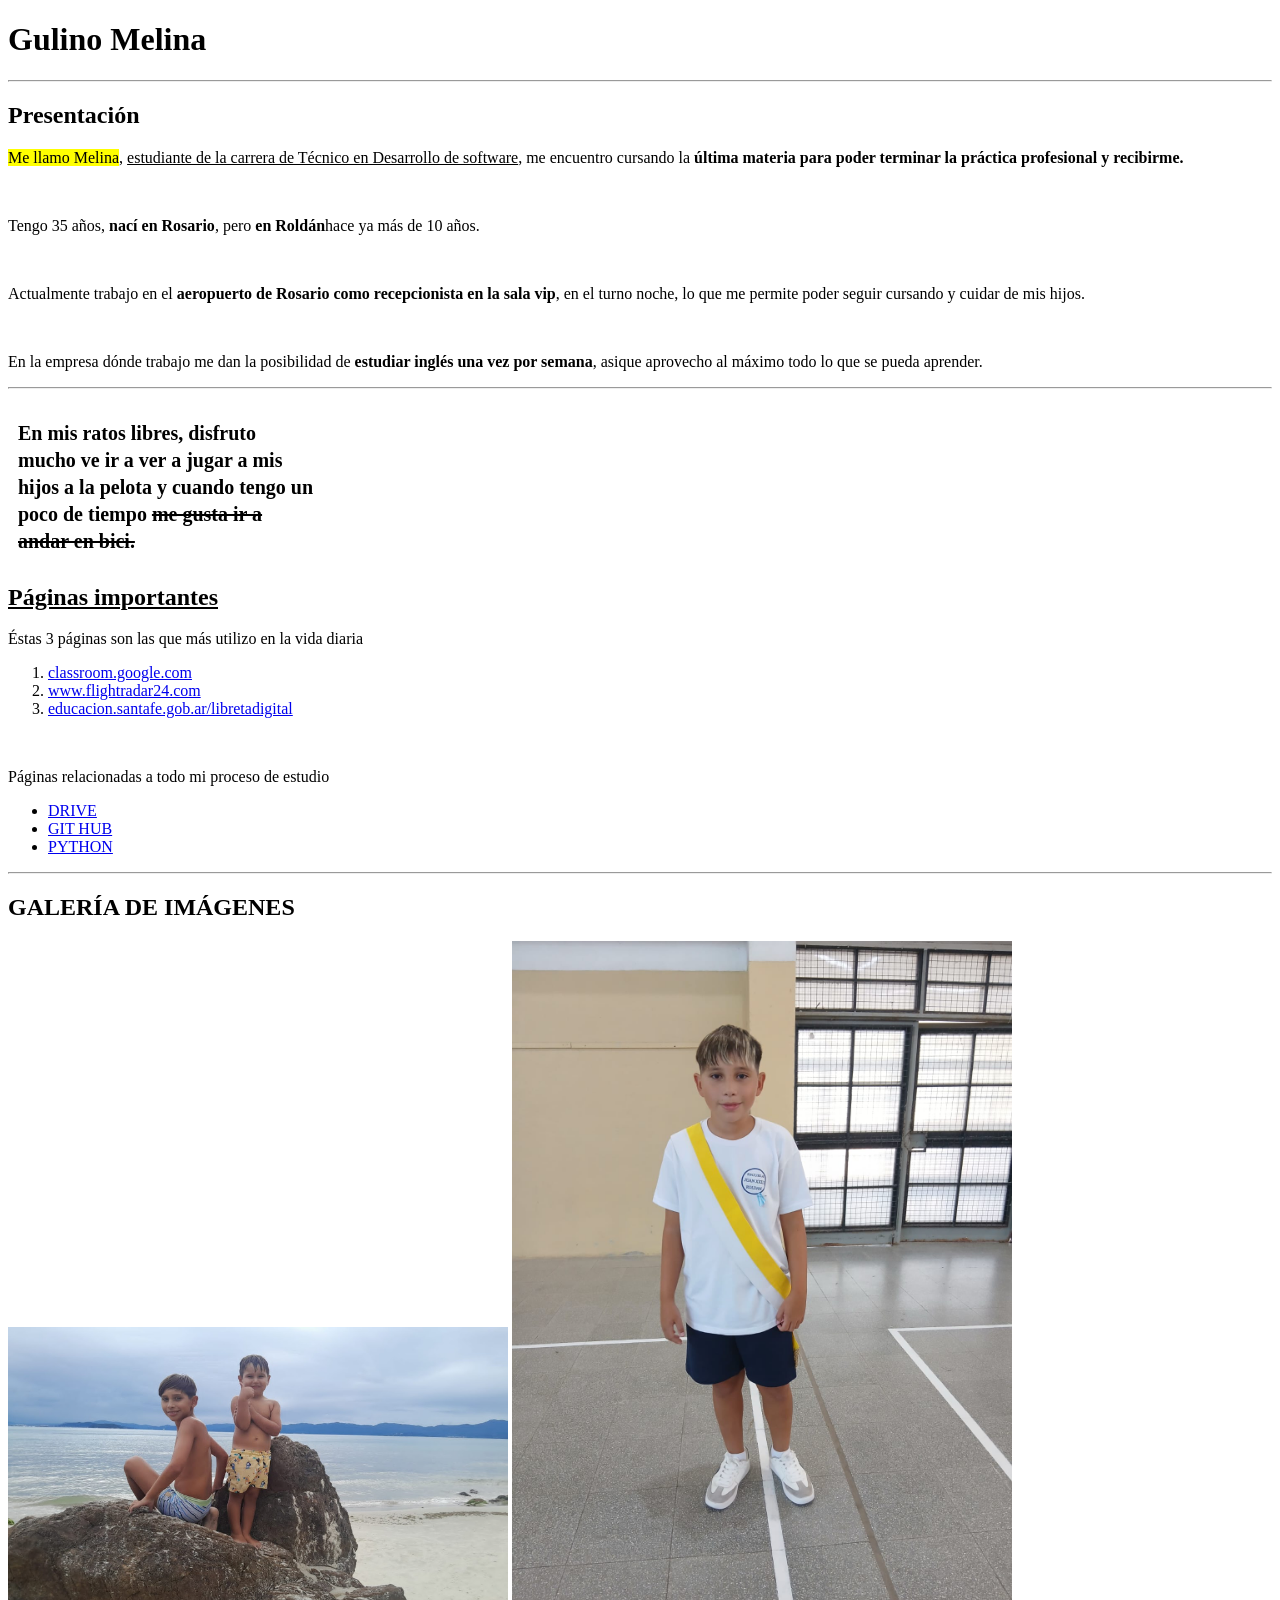
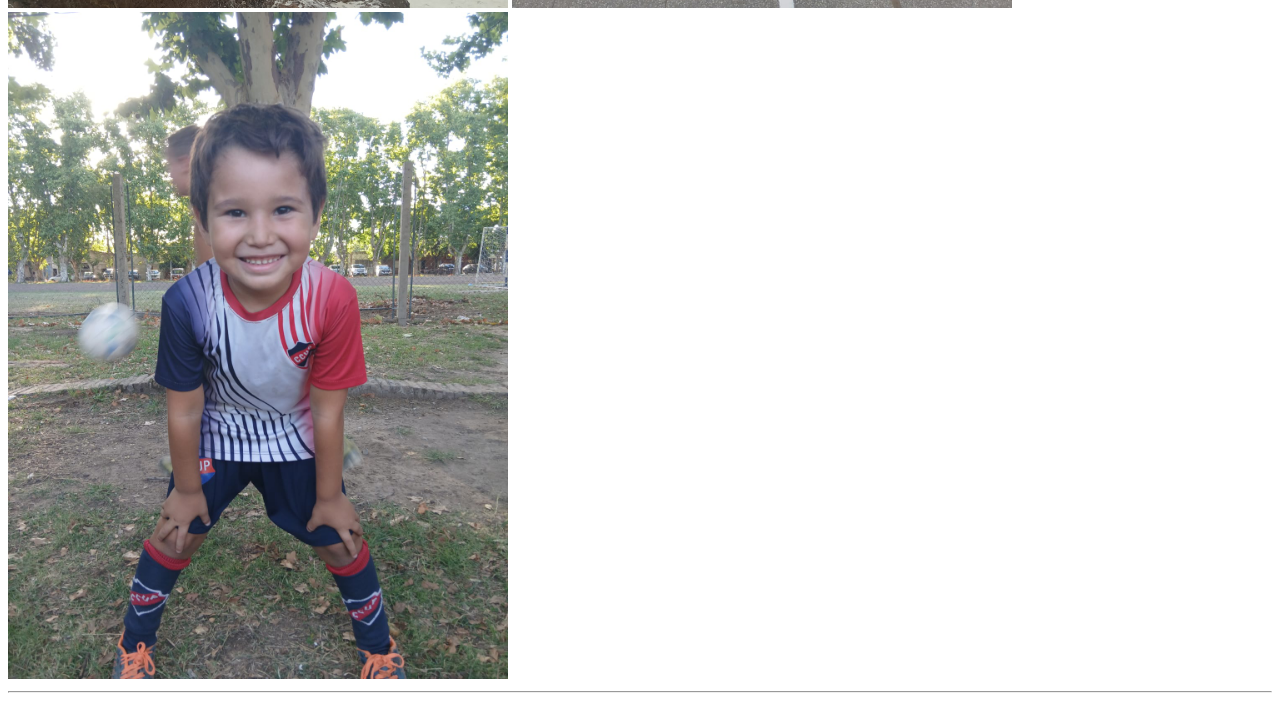
<file: index.html>
<!DOCTYPE html>
<html lang="en">
<head>
    <meta charset="UTF-8">
    <meta name="viewport" content="width=device-width, initial-scale=1.0">
    <title>Mi Primer Página web</title>
</head>
<body>
    <h1><strong>Gulino Melina</strong></h1>
    <hr>
    <h2>Presentación</h2>
    <p><mark>Me llamo Melina</mark>, <ins> estudiante de la carrera de Técnico en Desarrollo de software</ins>, me encuentro cursando la <b>última materia para poder terminar la práctica profesional y recibirme.</b></p><br>
    <p> Tengo 35 años, <b>nací en Rosario</b>, pero <b> en Roldán</b>hace ya más de 10 años.</p><br>
    <p>Actualmente trabajo en el <b>aeropuerto de Rosario como recepcionista en la sala vip</b>, en el turno noche, lo que me permite poder seguir cursando y cuidar de mis hijos.</p><br>
    <p>En la empresa dónde trabajo me dan la posibilidad de <b>estudiar inglés una vez por semana</b>, asique aprovecho al máximo todo lo que se pueda aprender.</p>
    <hr>
    <h2><div style="width:300px;padding:10px;"><small><strong>En mis ratos libres, disfruto mucho ve ir a ver a jugar a mis hijos a la pelota y cuando tengo un poco de tiempo <del>me gusta ir a andar en bici.</del></strong></small></pre></div></h2>
    <h2><ins>Páginas importantes</ins></h2>
    <p>Éstas 3 páginas son las que más utilizo en la vida diaria</p>
    <ol>
        <li><a href="https://crossracerplus.com/signin" target="_blank">classroom.google.com</li>
        <li><a href="https://www.flightradar24.com/" target="_blank">www.flightradar24.com</a></li>
        <li><a href="https://educacion.santafe.gob.ar" target="_blank">educacion.santafe.gob.ar/libretadigital</a></li>
    </ol>
    <br>
    <p>Páginas relacionadas a todo mi proceso de estudio</p>

     <ul>
        <li><a href="https://drive.google.com/" target="_blank"> DRIVE</a></li>
        <li><a href="https://github.com" target="_blank">GIT HUB</a> </li>
        <li><a href="https://www.python.org/" target="_blank"> PYTHON</a></li>
    </ul>
    <hr>
    <h2>GALERÍA DE IMÁGENES</h2>
    <img src= "./img/brasil1.jpg" alt="Mis hijos" title="Juani y Agus" width="500" height="">
    <img src= "./img/juaniescolta.jpeg" alt="Mi orgullo" title="Juani escolta" width="500" height="">
    <img src= "./img/agusfutbol.jpeg" alt="Agus futbol" title="Agustín" width="500" height="">
    <hr>
</body>

</html>
</file>
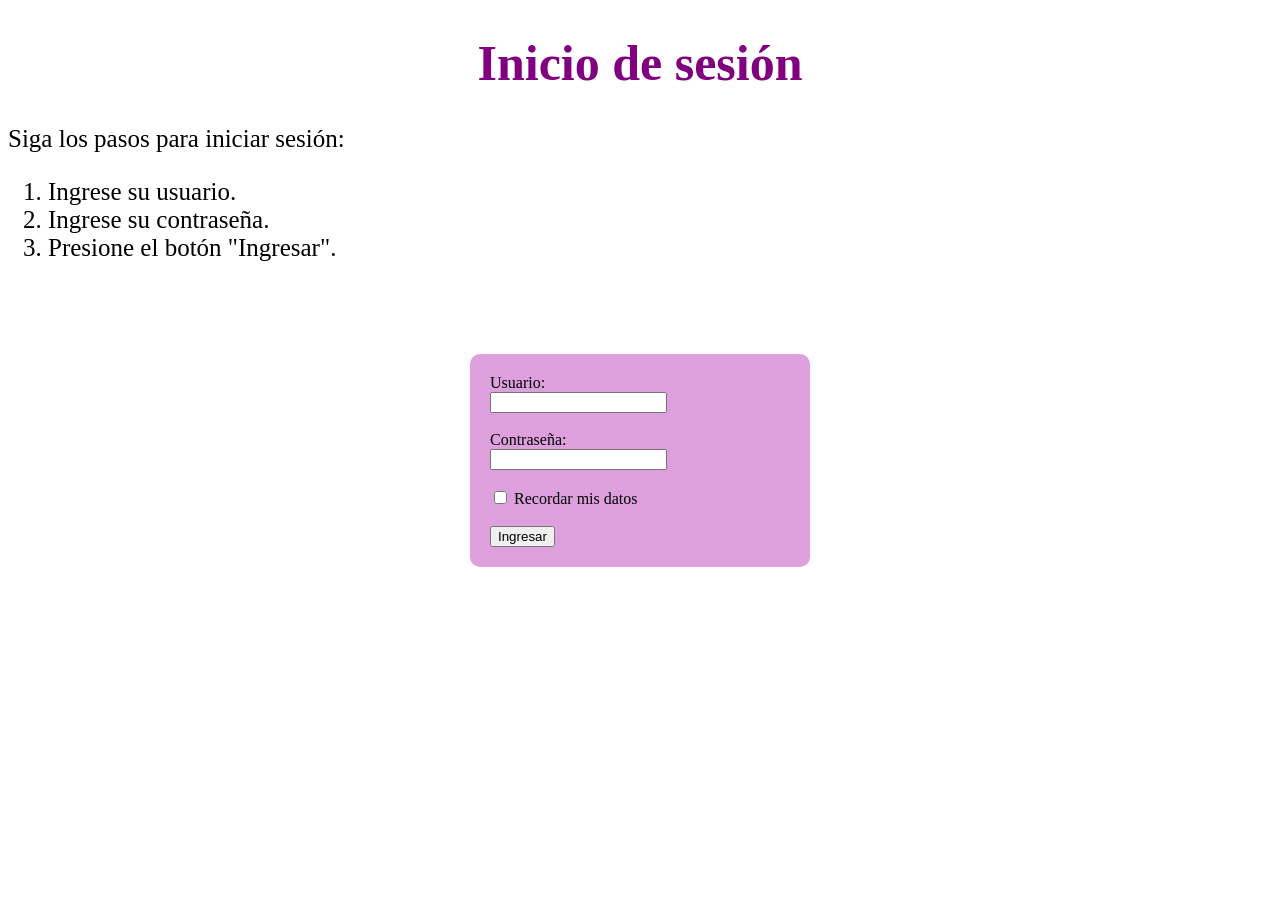
<file: thtml2/login.html>
<!DOCTYPE html>
<html lang="es">
<head>
    <meta charset="UTF-8">
    <meta name="viewport" content="width=device-width, initial-scale=1.0">
    <title>Inicio de sesión</title>
</head>
<body>
    <div>
        <h1 style="text-align: center; font-family:  Georgia, 'Times New Roman', Times, serif; color: purple; font-size: 50px; ">Inicio de sesión</h1>
      
        <p style="font-size: 25px;">Siga los pasos para iniciar sesión:</p>

        <ol>
            <li style="font-size: 25px;">Ingrese su usuario.</li>
            <li style="font-size: 25px;">Ingrese su contraseña.</li>
            <li style="font-size: 25px;">Presione el botón "Ingresar".</li>
        </ol>
    </div><br><br>

    <div style="width: 300px; margin: auto; margin-top: 40px; background-color:plum; padding: 20px; border-radius: 10px;">
        <form action="#" method="post">

            <label for="usuario">Usuario:</label><br>
            <input type="text" id="usuario" name="usuario" required><br><br>

            <label for="clave">Contraseña:</label><br>
            <input type="password" id="clave" name="clave" required><br><br>

            <input type="checkbox" id="recordar" name="recordar">
            <label for="recordar">Recordar mis datos</label><br><br>

            <button type="submit">Ingresar</button>

        </form>
    </div>

</body>
</html>
</file>
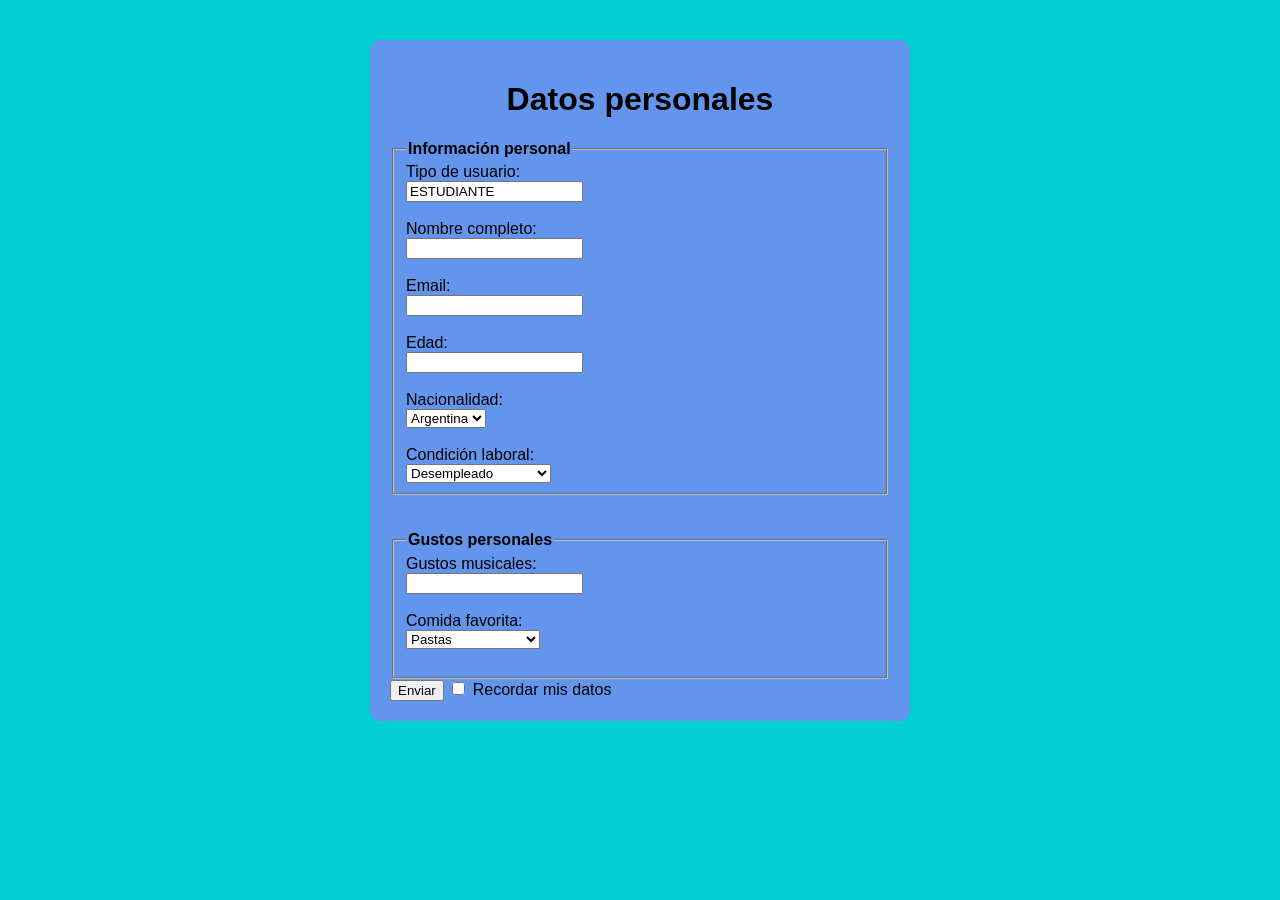
<file: thtml2/perfil.html>
<!DOCTYPE html>
<html lang="es">
<head>
    <meta charset="UTF-8">
    <title>Datos personales</title>
</head>
<body style="font-family: Arial; background-color: darkturquoise;">

    <div style="width: 500px; margin: auto; margin-top: 40px; background-color: cornflowerblue; padding: 20px; border-radius: 10px;">

        <h1 style="text-align: center;">Datos personales</h1>

        <form>

            <fieldset>
                <legend><strong>Información personal</strong></legend>

                <label>Tipo de usuario:</label><br>
                <input type="text" value="ESTUDIANTE" readonly><br><br>

                <label>Nombre completo:</label><br>
                <input type="text"><br><br>

                <label>Email:</label><br>
                <input type="email"><br><br>

                <label>Edad:</label><br>
                <input type="number"><br><br>

                <label>Nacionalidad:</label><br>
                <select>
                    <option>Argentina</option>
                    <option>Brasil</option>
                    <option>Uruguay</option>
                    <option>Colombia</option>
                    <option>Otro</option>
                </select><br><br>

                <label>Condición laboral:</label><br>
                <select>
                    <option>Desempleado</option>
                    <option>En búsqueda laboral</option>
                    <option>Trabajo part-time</option>
                    <option>Trabajo full-time</option>
                </select>
            </fieldset><br><br>

            <fieldset>
                <legend><strong>Gustos personales</strong></legend>


                <label>Gustos musicales:</label><br>
                <input type="text"><br><br>

                <label>Comida favorita:</label><br>
                <select>
                    <option>Pastas</option>
                    <option>Milanesa con fritas</option>
                    <option>Asado</option>
                    <option>Pollo al horno</option>
                    <option>Otro</option>
                </select><br><br>

            </fieldset>

            <button type="submit">Enviar</button>

            <input type="checkbox" id="recordar" name="recordar">
            <label for="recordar">Recordar mis datos</label>
                   
        </form>
</file>
